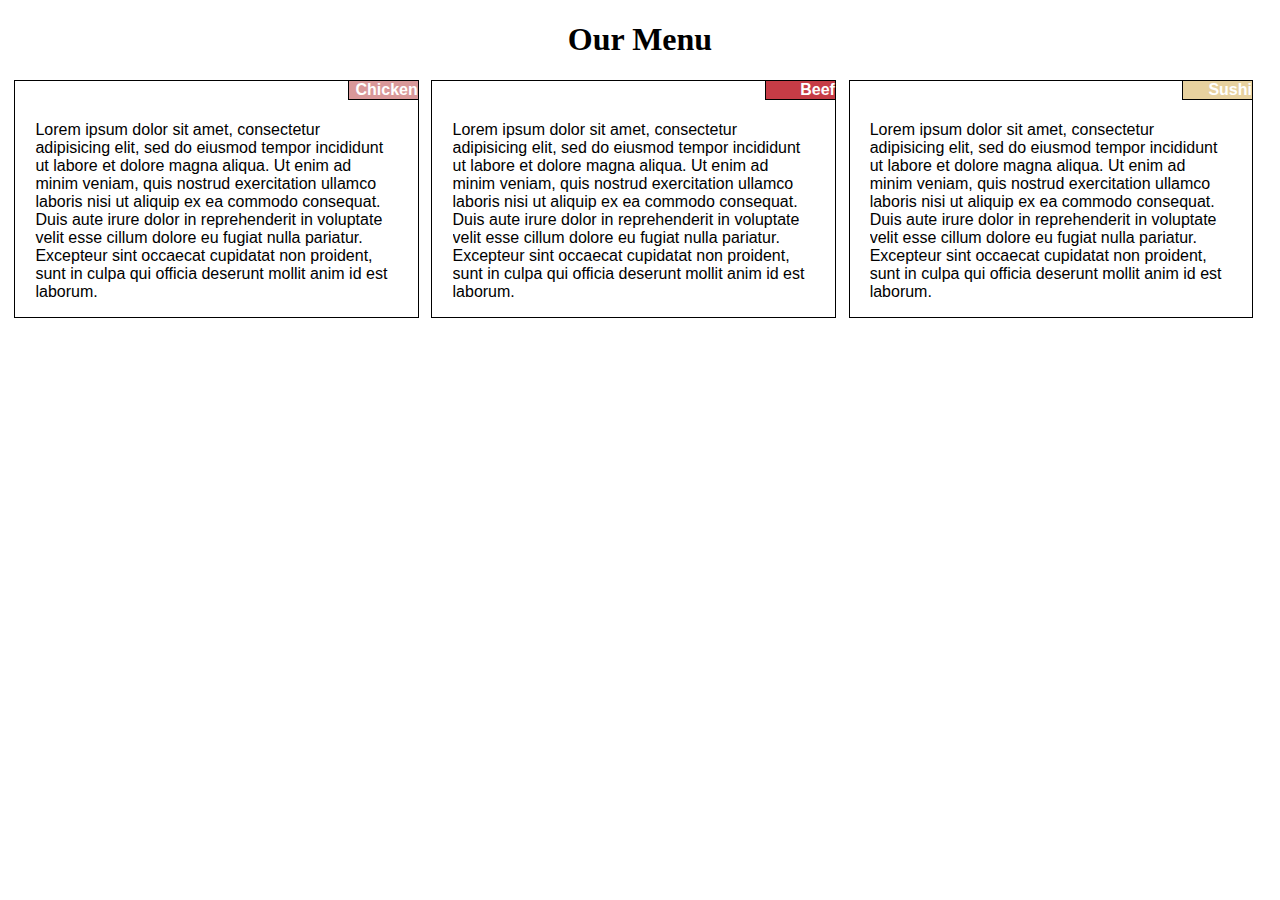
<file: module2_CSS_Solution/index.html>
<!DOCTYPE html>
<html>
<head>
<meta charset="utf-8">
<meta name="viewport" content="width=device-width, initial-scale=1">
<link rel="stylesheet" type="text/css" href="css/style.css">
<title>Our Menu</title>
</head>

<body>
<h1>Our Menu</h1>

<section class="row">
  <div class="col-lg-4 col-md-6">  
  <h4>Chicken</h4>
  <p>Lorem ipsum dolor sit amet, consectetur adipisicing elit, sed do eiusmod
  tempor incididunt ut labore et dolore magna aliqua. Ut enim ad minim veniam,
  quis nostrud exercitation ullamco laboris nisi ut aliquip ex ea commodo
  consequat. Duis aute irure dolor in reprehenderit in voluptate velit esse
  cillum dolore eu fugiat nulla pariatur. Excepteur sint occaecat cupidatat non
  proident, sunt in culpa qui officia deserunt mollit anim id est laborum.</p></div>
  <div class="col-lg-4 col-md-6">  
  <h4 class="beef">Beef</h4>
  <p>Lorem ipsum dolor sit amet, consectetur adipisicing elit, sed do eiusmod
  tempor incididunt ut labore et dolore magna aliqua. Ut enim ad minim veniam,
  quis nostrud exercitation ullamco laboris nisi ut aliquip ex ea commodo
  consequat. Duis aute irure dolor in reprehenderit in voluptate velit esse
  cillum dolore eu fugiat nulla pariatur. Excepteur sint occaecat cupidatat non
  proident, sunt in culpa qui officia deserunt mollit anim id est laborum.</p></div>
    <div class="col-lg-4 col-md-12">  
  <h4 class="sushi">Sushi</h4>
  <p>Lorem ipsum dolor sit amet, consectetur adipisicing elit, sed do eiusmod
  tempor incididunt ut labore et dolore magna aliqua. Ut enim ad minim veniam,
  quis nostrud exercitation ullamco laboris nisi ut aliquip ex ea commodo
  consequat. Duis aute irure dolor in reprehenderit in voluptate velit esse
  cillum dolore eu fugiat nulla pariatur. Excepteur sint occaecat cupidatat non
  proident, sunt in culpa qui officia deserunt mollit anim id est laborum.</p></div>
</section>

</body>
</html>
</file>
<file: module2_CSS_Solution/css/style.css>
h1 {
  margin-bottom: 15px;
  text-align: center;
}

/********** Base styles **********/
* {
  box-sizing: border-box;
}

div {
	margin: auto;
    float: left;
    border: 1px solid black;
}

section {
	/*margin: 5px;*/
}

p {
  /*border: 1px solid black;*/
  /*background-color: #A52A2A;*/
  width: 90%;
  /*height: 150px;*/
  margin-right: auto;
  margin-left: auto;
  font-family: Helvetica;
  /*color: white;*/
  clear: right;
  overflow: hidden;
}

h4 {
  /*border: 1px solid black;*/
  border-left: 1px solid black;
  border-bottom: 1px solid black;
  text-align: right;
  background-color: #D99899;
  width: 70px;
  float: right;
  font-family: Helvetica;
  color: white;

  margin-top: 0
}

.beef {
	background-color: #C63C46;
}

.sushi {
	background-color: #E7D19F;
}

/* Simple Responsive Framework. */
.row {
  width: 100%;
}

/********** Large devices only **********/
@media (min-width: 1200px) {
  .col-lg-1, .col-lg-2, .col-lg-3, .col-lg-4, .col-lg-5, .col-lg-6, .col-lg-7, .col-lg-8, .col-lg-9, .col-lg-10, .col-lg-11, .col-lg-12 {
    float: left;
    border: 1px solid black;
    margin: 0.5%;
  }
  .col-lg-1 {
    width: 8.33%;
  }
  .col-lg-2 {
    width: 16.66%;
  }
  .col-lg-3 {
    width: 25%;
  }
  .col-lg-4 {
    width: 32%;
  }
  .col-lg-5 {
    width: 41.66%;
  }
  .col-lg-6 {
    width: 50%;
  }
  .col-lg-7 {
    width: 58.33%;
  }
  .col-lg-8 {
    width: 66.66%;
  }
  .col-lg-9 {
    width: 74.99%;
  }
  .col-lg-10 {
    width: 83.33%;
  }
  .col-lg-11 {
    width: 91.66%;
  }
  .col-lg-12 {
    width: 100%;
  }
}

/********** Medium devices only **********/
@media (min-width: 992px) and (max-width: 1199px) {
  .col-md-1, .col-md-2, .col-md-3, .col-md-4, .col-md-5, .col-md-6, .col-md-7, .col-md-8, .col-md-9, .col-md-10, .col-md-11, .col-md-12 {
    float: left;
    border: 1px solid black;
	margin: 0.5%;

  }
  .col-md-1 {
    width: 8.33%;
  }
  .col-md-2 {
    width: 16.66%;
  }
  .col-md-3 {
    width: 25%;
  }
  .col-md-4 {
    width: 33.33%;
  }
  .col-md-5 {
    width: 41.66%;
  }
  .col-md-6 {
    width: 49%;
  }
  .col-md-7 {
    width: 58.33%;
  }
  .col-md-8 {
    width: 66.66%;
  }
  .col-md-9 {
    width: 74.99%;
  }
  .col-md-10 {
    width: 83.33%;
  }
  .col-md-11 {
    width: 91.66%;
  }
  .col-md-12 {
    width: 100%;
  }
}

/********** Mobile devices only **********/
@media (max-width: 991px) {
  .col-md-1, .col-md-2, .col-md-3, .col-md-4, .col-md-5, .col-md-6, .col-md-7, .col-md-8, .col-md-9, .col-md-10, .col-md-11, .col-md-12 {
    float: left;
    border: 1px solid black;
	margin: 0.5%;

  }
}
</file>
